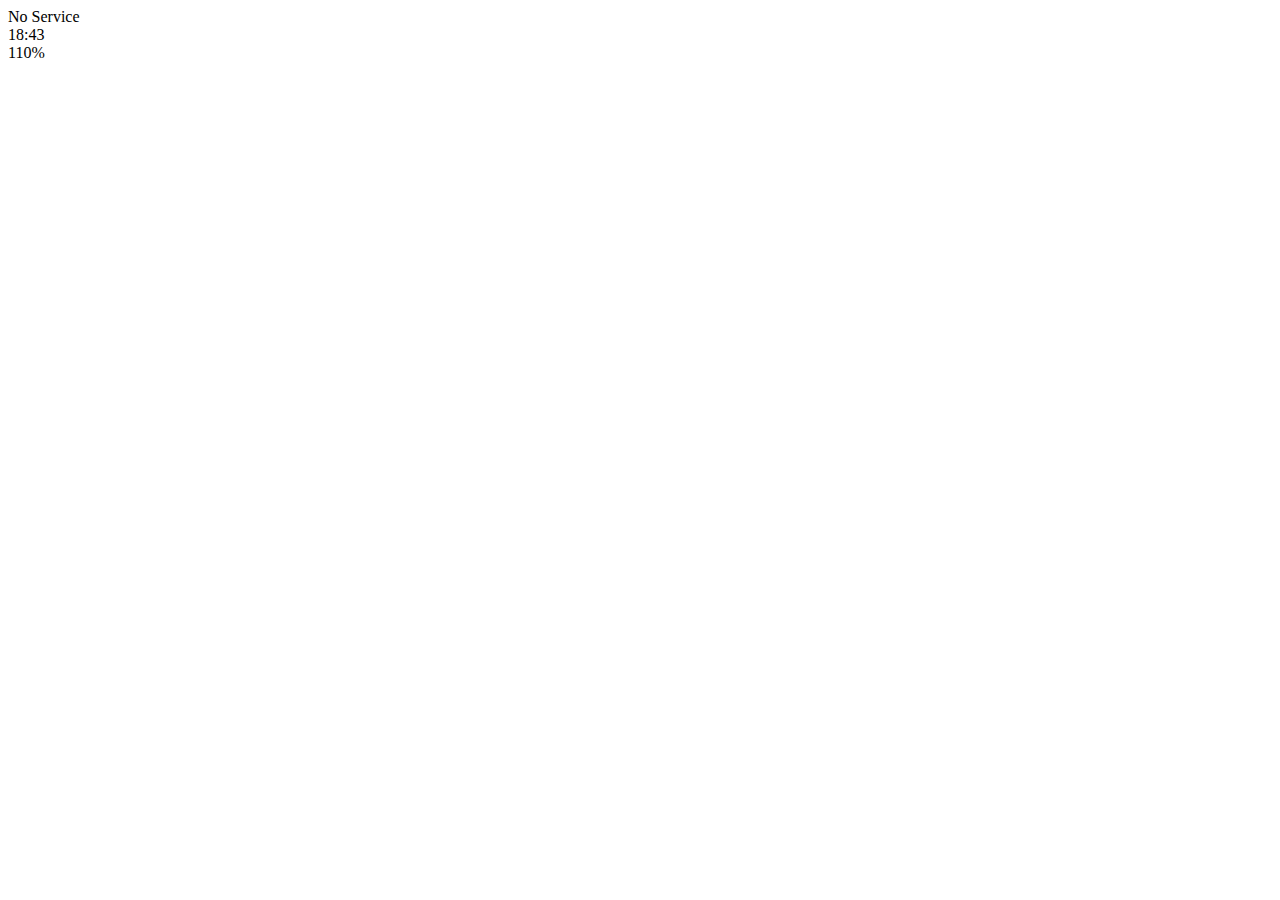
<file: kakao_clone/index.html>
<!DOCTYPE html>
<html lang="en">
<head>
    <meta charset="UTF-8">
    <meta http-equiv="X-UA-Compatible" content="IE=edge">
    <meta name="viewport" content="width=device-width, initial-scale=1.0">
    <title>Welcome to KokoaTalk</title>
</head>
<body>
    <div class="status-bar">
        <div class="status-bar__column">
            <span>No Service</span>
            <!--insert Wifi icon here-->
        </div>
        <div class="status-bar__column">
            <span>18:43</span>
        </div>
        <div class="status-bar__column">
            <span>110%</span>
            <!--insert Battery icon here-->
            <!--insert Lightning icon here-->
        </div>
    </div>
</body>
</html>
</file>
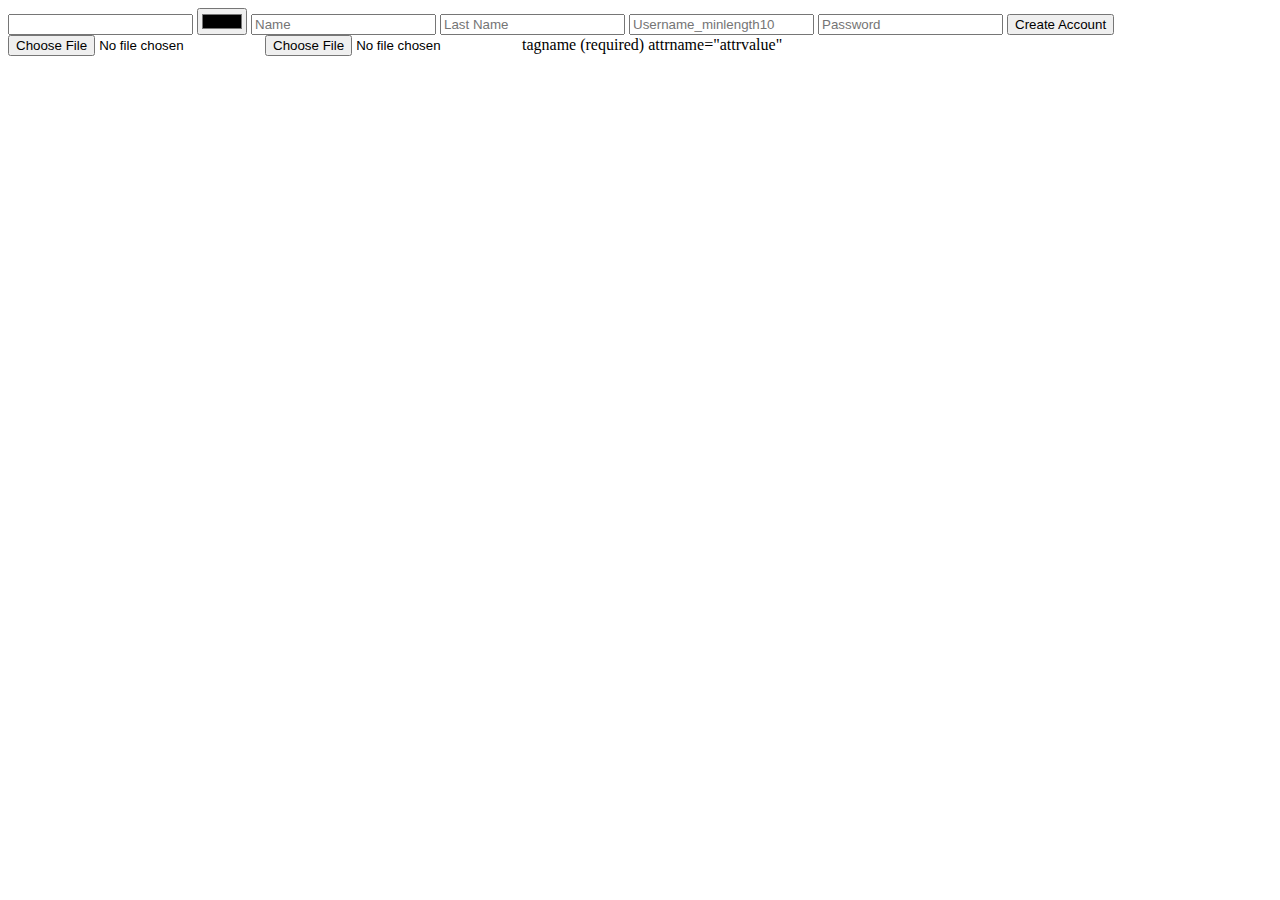
<file: 4-form tag.html>
<!DOCTYPE html>
<head>
    <title>Home - learning form tag</title>
</head>
<body>
    <form>
        <input>
        <input required type="color">
        <input required placeholder="Name" type="text">
        <input required placeholder="Last Name" type="text">
        <input required placeholder="Username_minlength10" minlength="10" type="text">
        <input required placeholder="Password" type="password">
        <input type="submit" value="Create Account">
        <input type="file">
        <input type="file" accept=".png">
        tagname (required) attrname="attrvalue"
    </form>
</body>
</file>
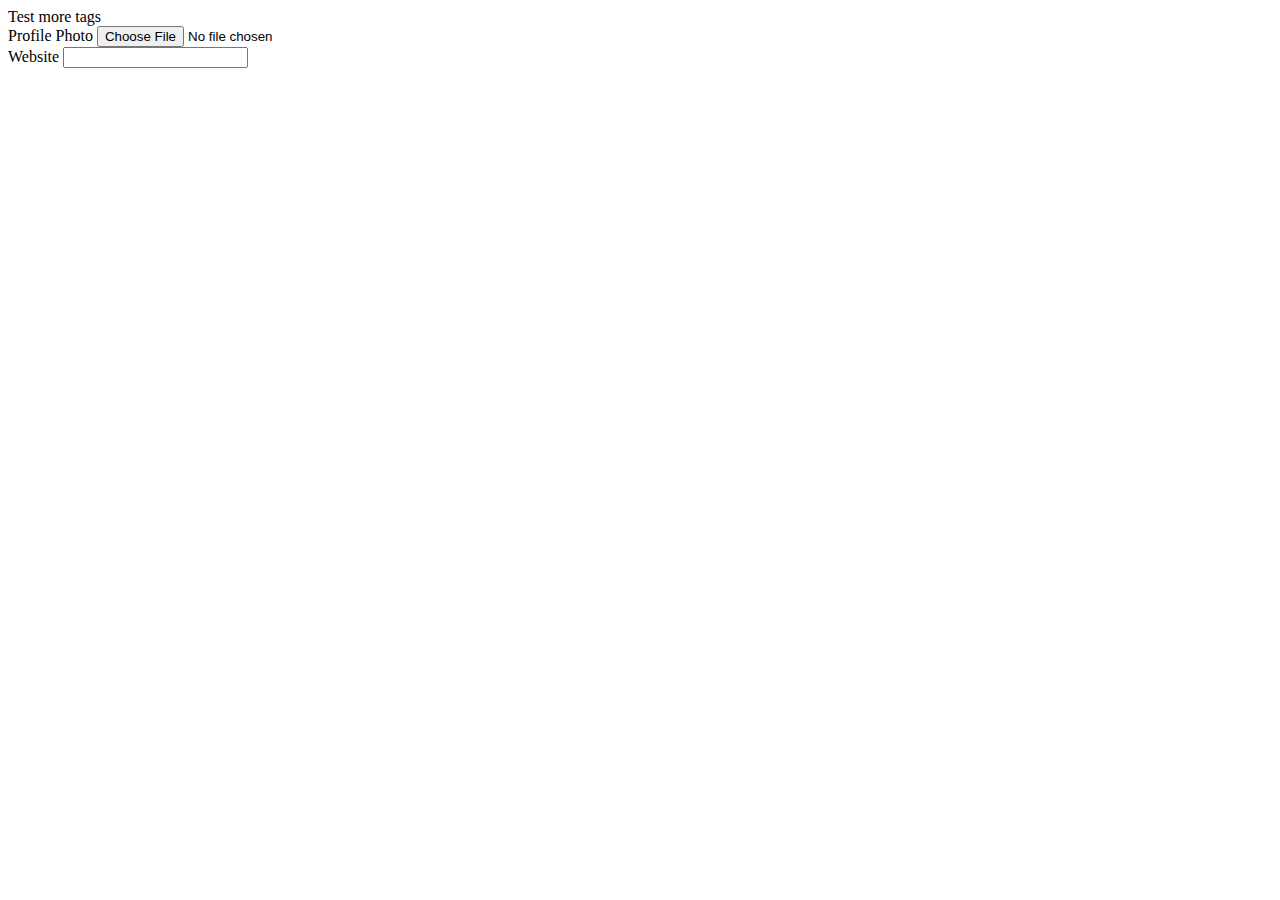
<file: 5 - more tag.html>
<!DOCTYPE html>
<head>
    <title>Home - learning form tag</title>
</head>
<body>
    <form>
        <header>
            Test more tags
        </header>
        
        <div>

            <Label for="profile">Profile Photo</Label>
            <input id ="profile" type="file">
        </div>

        <div>
            <Label for="website">Website</Label>
            <input id="website" type="url">
        </div>
    </form>
</body>
</file>
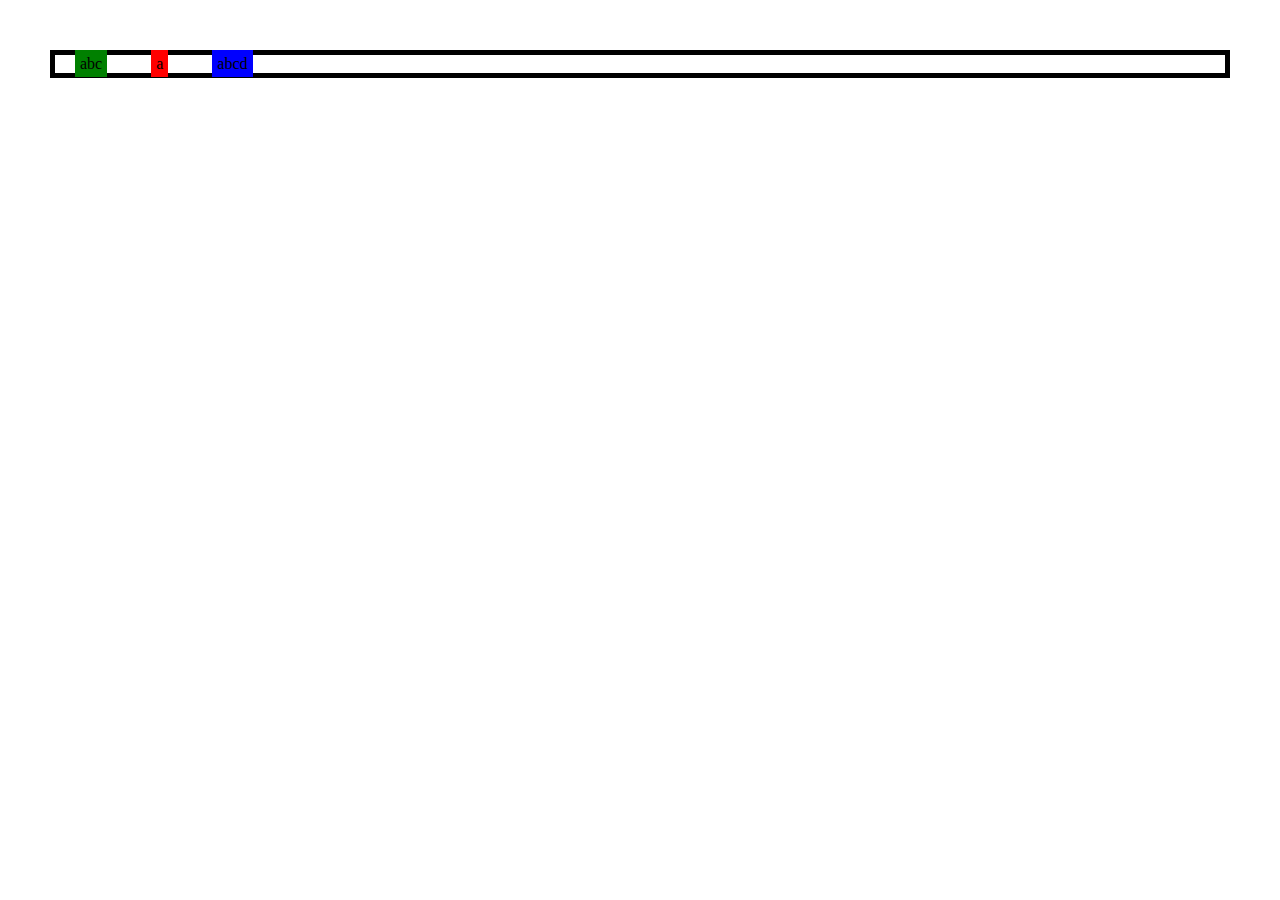
<file: css-1.html>
<!DOCTYPE html>
<html>

    <head>
        <style>
            body{
                margin: 50px;
                border: 5px solid black;
            }
            html{
                background-color: white;
            }
            div {
                margin: 20px;
                display: inline;
                height: 150px;
                width: 150px;
                background-color: orange;
                padding: 5px;
            }
            #first{
                background-color: green;
            }
            #second {
                background-color: red;
            }
            #third{
                background-color: blue;
                display: inline;
            }
        </style>
    </head>

    <body>
            <div id="first">abc</div>
            <div id="second">a</div>
            <div id="third">abcd</div>
    </body>
</html>
</file>
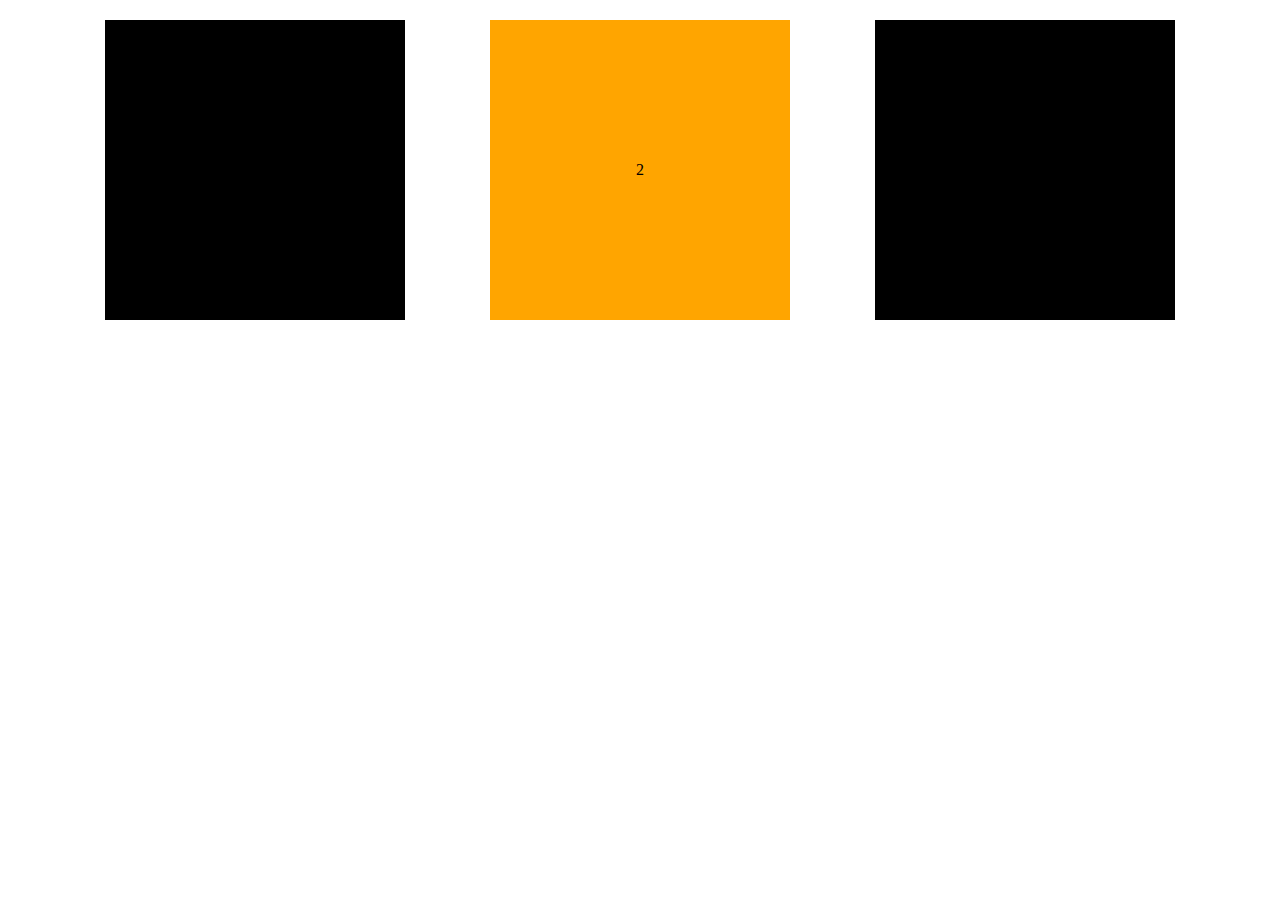
<file: css-2.html>
<!DOCTYPE html>
<html>

    <head>
        <style>
            body{
                margin: 20px;
                display:flex;
                justify-content: space-evenly;
            }
            div{
                display: flex;
                justify-content: center ;
                align-items: center;
                width: 300px;
                height: 300px;
                background-color: black;
            }
            #second{
                background-color: orange;
            }
        </style>
    </head>
    
    <body>
        <div>1</div>
        <div id="second">2</div>
        <div>3</div>
    </body>
</html>
</file>
